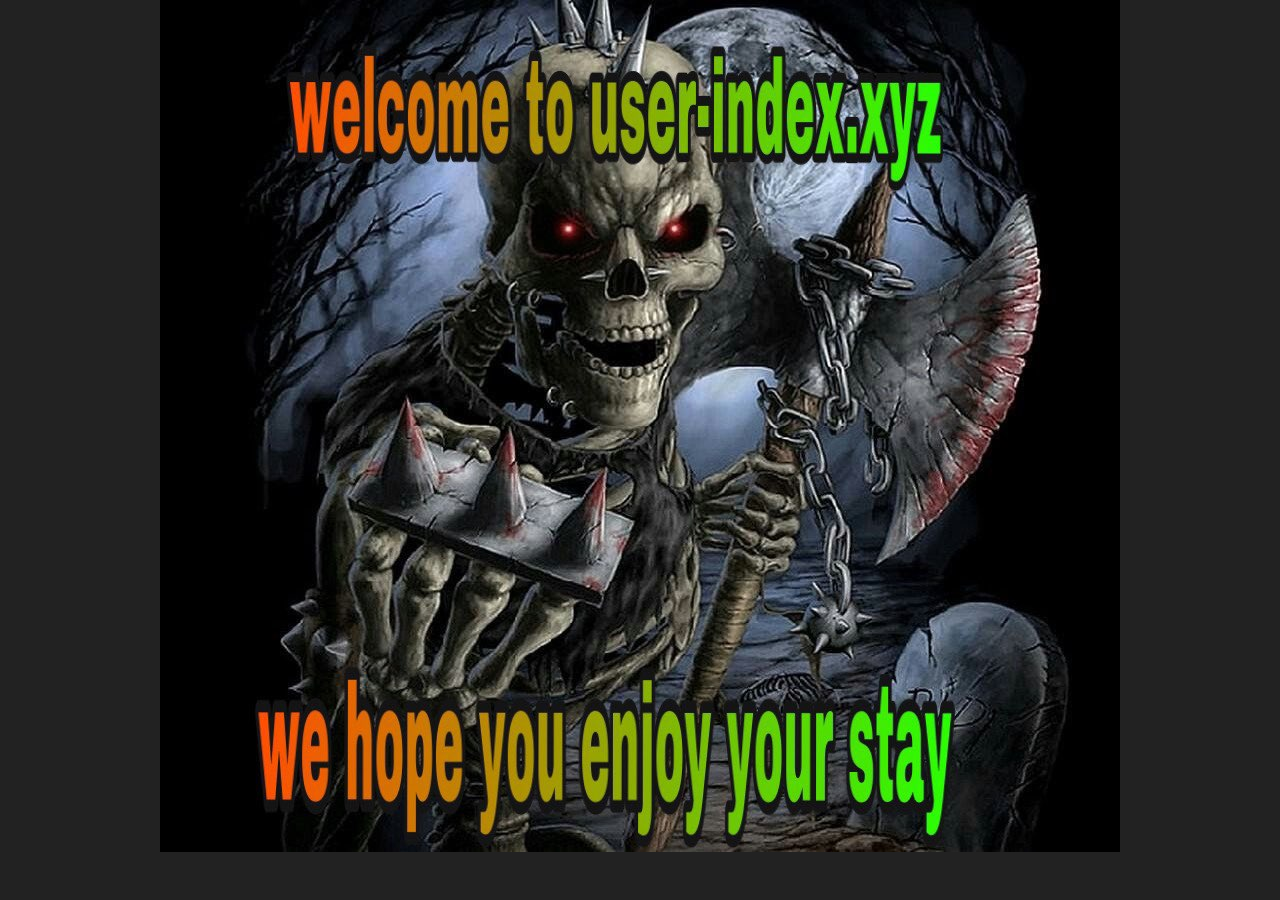
<file: index.html>
<!DOCTYPE html>
<html>
<head>
<link rel="icon" href="img/favicon.png">
<meta name="viewport" content="width=device-width, minimum-scale=0.1">
<meta name="description" content="All hail the lovely grape!">
<meta property="og:image" content="img/favicon.png">
<style>
body {
	background:#222;
	margin:0px;
	height:auto;
}

img{
	width:auto;
	height:auto;
	margin:auto;
	display:block;
}
</style>
</head>
<body>
	<a href="home.html"><img src="img/welcome.jpeg"></a>
</body>	
</html>
</file>
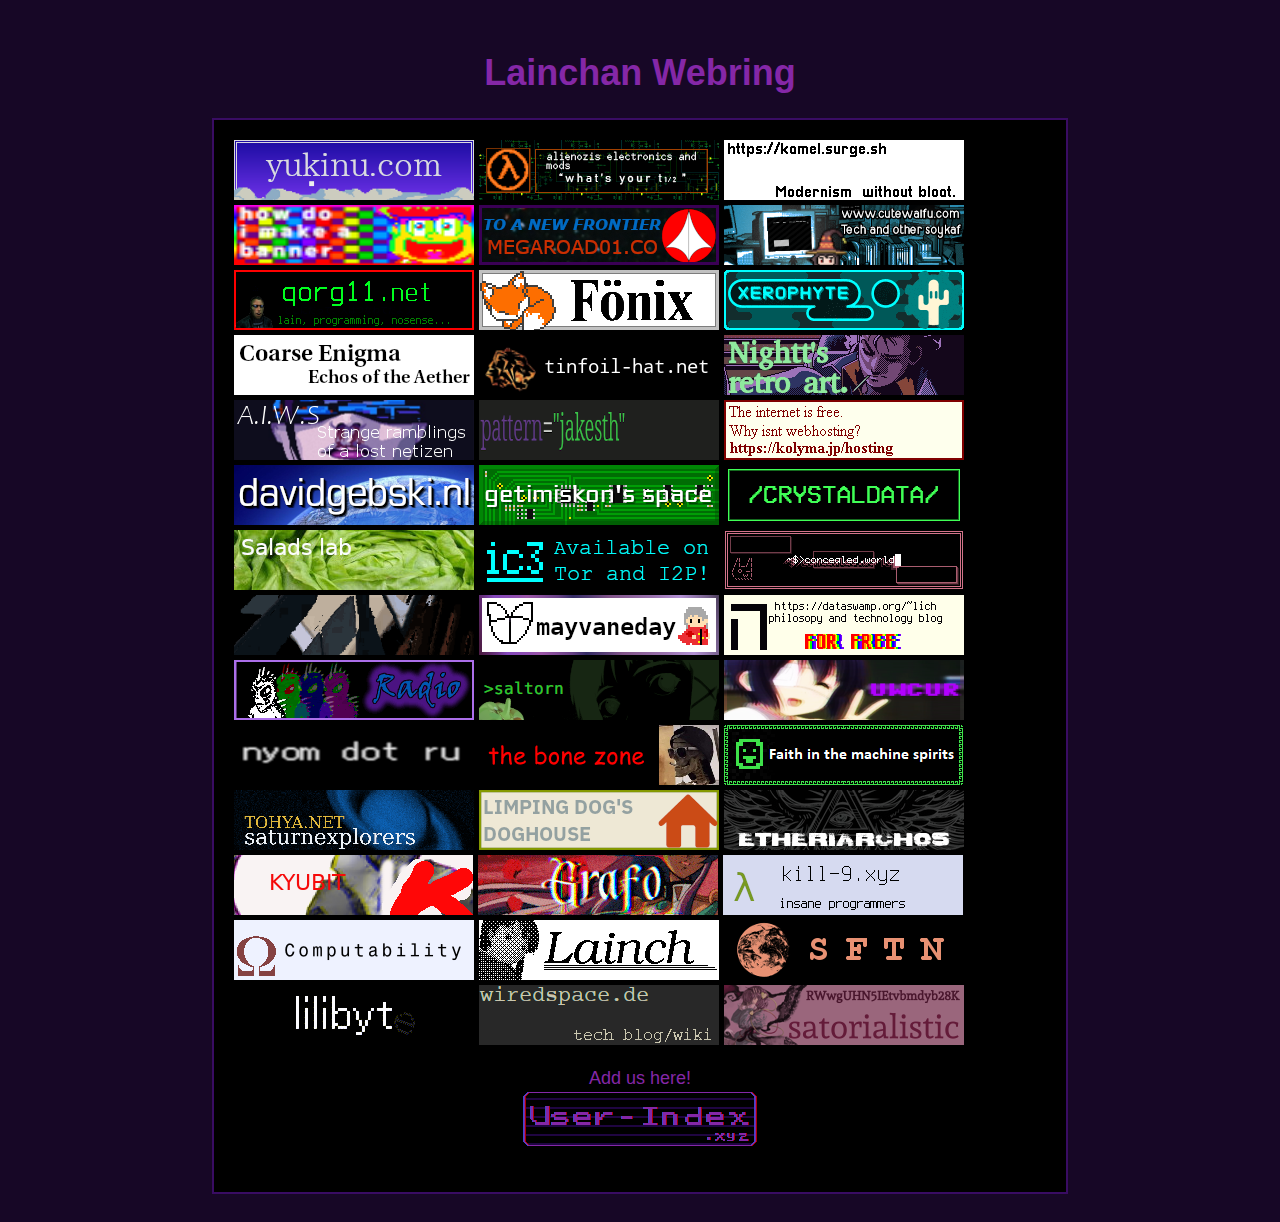
<file: webring/index.html>
<!DOCTYPE html>
<html>
<head>
<meta charset="utf-8"/>
<title>Webring</title>
<link rel="icon" href="../img/favicon.png">
<link href="style.css" rel="stylesheet" type="text/css" media="all">
</head>
<body>
	<h1>Lainchan Webring</h1>

<div class="card">
	<a href="http://yukinu.com"><img src="img/yukinu.gif" alt="yukinu" /></a>
      <a href="http://alienozi.c1.biz/"><img src="img/alienozi.gif" alt="alienozi"/></a>
      <a href="http://kamel.surge.sh"><img src="img/kamel.png" alt="kamel"/></a>
      <a href="https://jyushimatsu.web.fc2.com/"><img width="240" height="60" src="img/jyushimatsu.gif" alt="osomatsu guy"/></a>
      <a href="https://megaroad01.co"><img src="img/megaroad01.gif" alt="megaroad"/></a>
      <a href="http://www.cutewaifu.com/"><img src="img/cutewaifu.gif" alt="cutewaifu"/></a>
      <a href="https://qorg11.net"><img src="img/qorg11.png" alt=qorg11!"/></a>
      <a href="https://fenixfogelfuchs.xyz/"><img src="img/fonix.png" alt="fonix"/></a>
      <a href="https://xerophyte.neocities.org/"><img src="img/xerophyte.gif" alt="xero"/></a>
      <a href="http://cgjzkysxa4ru5rhrtr6rafckhexbisbtxwg2fg743cjumioysmirhdad.onion"><img src="img/aether.png" alt="aether"/></a>
      <a href="https://tinfoil-hat.net"><img src="img/tinfoilhat.png" alt="tinfoil-hat"/></a>
      <a href="https://nightt.neocities.org/"><img src="img/nightt.gif" alt="nights"/></a>
      <a href="https://volta.neocities.org/"><img width="240" height="60" src="img/volta.png" alt="volta"/></a>
      <a href="https://jakesthoughts.xyz"><img src="img/jakesthoughts.gif" alt="jake"/></a>
      <a href="http://kolyma.jp/hosting"><img src="img/1597896548861.png" alt="kolyma"/></a>
      <a href="https://www.davidgebski.nl/"><img src="img/david.png" alt="david"/></a>
      <a href="https://getimiskon.neocities.org/"><img src="img/getimiskon.png" alt="getimiskon"/></a>
      <a href="https://crystaldata.neocities.org/"><img src="img/crystaldata.png" alt="crystaldata"/></a>
      <a href="https://saladslab.karabo.ga"><img src="img/salad.jpg" alt="salad"/></a>
      <a href="http://ic3333h2g3p7ffv6ypscxfvgomi2oj7x45xkqzpay6txjl2nlg5qwcid.onion/"><img src="img/ic3.png"/></a>
      <a href="https://concealed.world/"><img src="img/worldthinglol.gif" alt="concealedworld"/></a>
      <a href="http://wh3zlpmhtec4odnskihkbjbqixw45jkkgsk5c2mh6j3qhrdggocnbbad.onion/"><img src="img/nobody.gif" width="240" height="60" alt="nobody"/></a>
      <a href="https://mayvaneday.art"><img src="img/may.png" width="240" height="60" alt="mayvaneday"/></a>
      <a href="https://dataswamp.org/~lich/"><img src="img/lich.png" alt="lich"/></a>
      <a href="http://45.173.129.126/stream"><img src="img/radio.png" alt="radio"/></a>
      <a href="https://saltorn.neocities.org"><img src="img/saltorn.png" alt="saltorn"/></a>
      <a href="https://uwcur.neocities.org/"><img src="img/uwcur.png" alt="uwcur"/></a>
      <a href="http://nyom.ru"><img src="img/nyom.png" alt="nyom" width="240" height="60"/></a>
      <a href="http://geocities.ws/skeletons"><img src="img/bone.png" width="240" height="60" alt="bone zone"/></a>
      <a href="https://deurist.neocities.org/"><img src="img/deurist.png" alt="deurist"/></a>
      <a href="https://www.tohya.net"><img src="img/tohya.png" alt="tohya"/></a>
      <a href="https://limpingdogsdoghouse.neocities.org/"><img src="img/doghouse.png" alt="doghouse"/></a>
      <a href="https://etheriarchos.neocities.org/"><img src="img/eth.png" alt="bloated site"/></a>
      <a href="https://kyubit.neocities.org/"><img src="img/kyubit.png" alt="kyubit"/></a>
      <a href="https://grafovolaverunt.xyz/"><img src="img/grafo.gif" alt="grafo"/></a>
      <a href="https://kill-9.xyz"><img src="img/kill-9.xyz.png" alt="kill-9"/></a>
      <a href="https://computability.neocities.org/"><img src="img/computability.png" alt="computability"/></a>
      <a href="https://lainch.leibur.eu"><img src="img/lainch.png" alt="lainch"/></a>
      <a href="https://sftn.github.io"><img src="img/stfn.png" alt="sftn"/></a>
      <a href="https://lilibyte.net"><img src="img/lily.gif" alt="lily"/></a>
      <a href="https://wiredspace.de"><img src="img/wiredspace.de.gif" alt="wiredspace"/></a>
      <a href="https://strlst.myogaya.jp/index.html"><img src="img/strlst.png" alt="strlst"/></a>

      <div style="text-align:center; float:center">
      <p>Add us here!</a><br>
      <a href="https://user-index.xyz/home.html"><img src="../img/user-index.gif"/></a>
      </div>
</div>
</file>
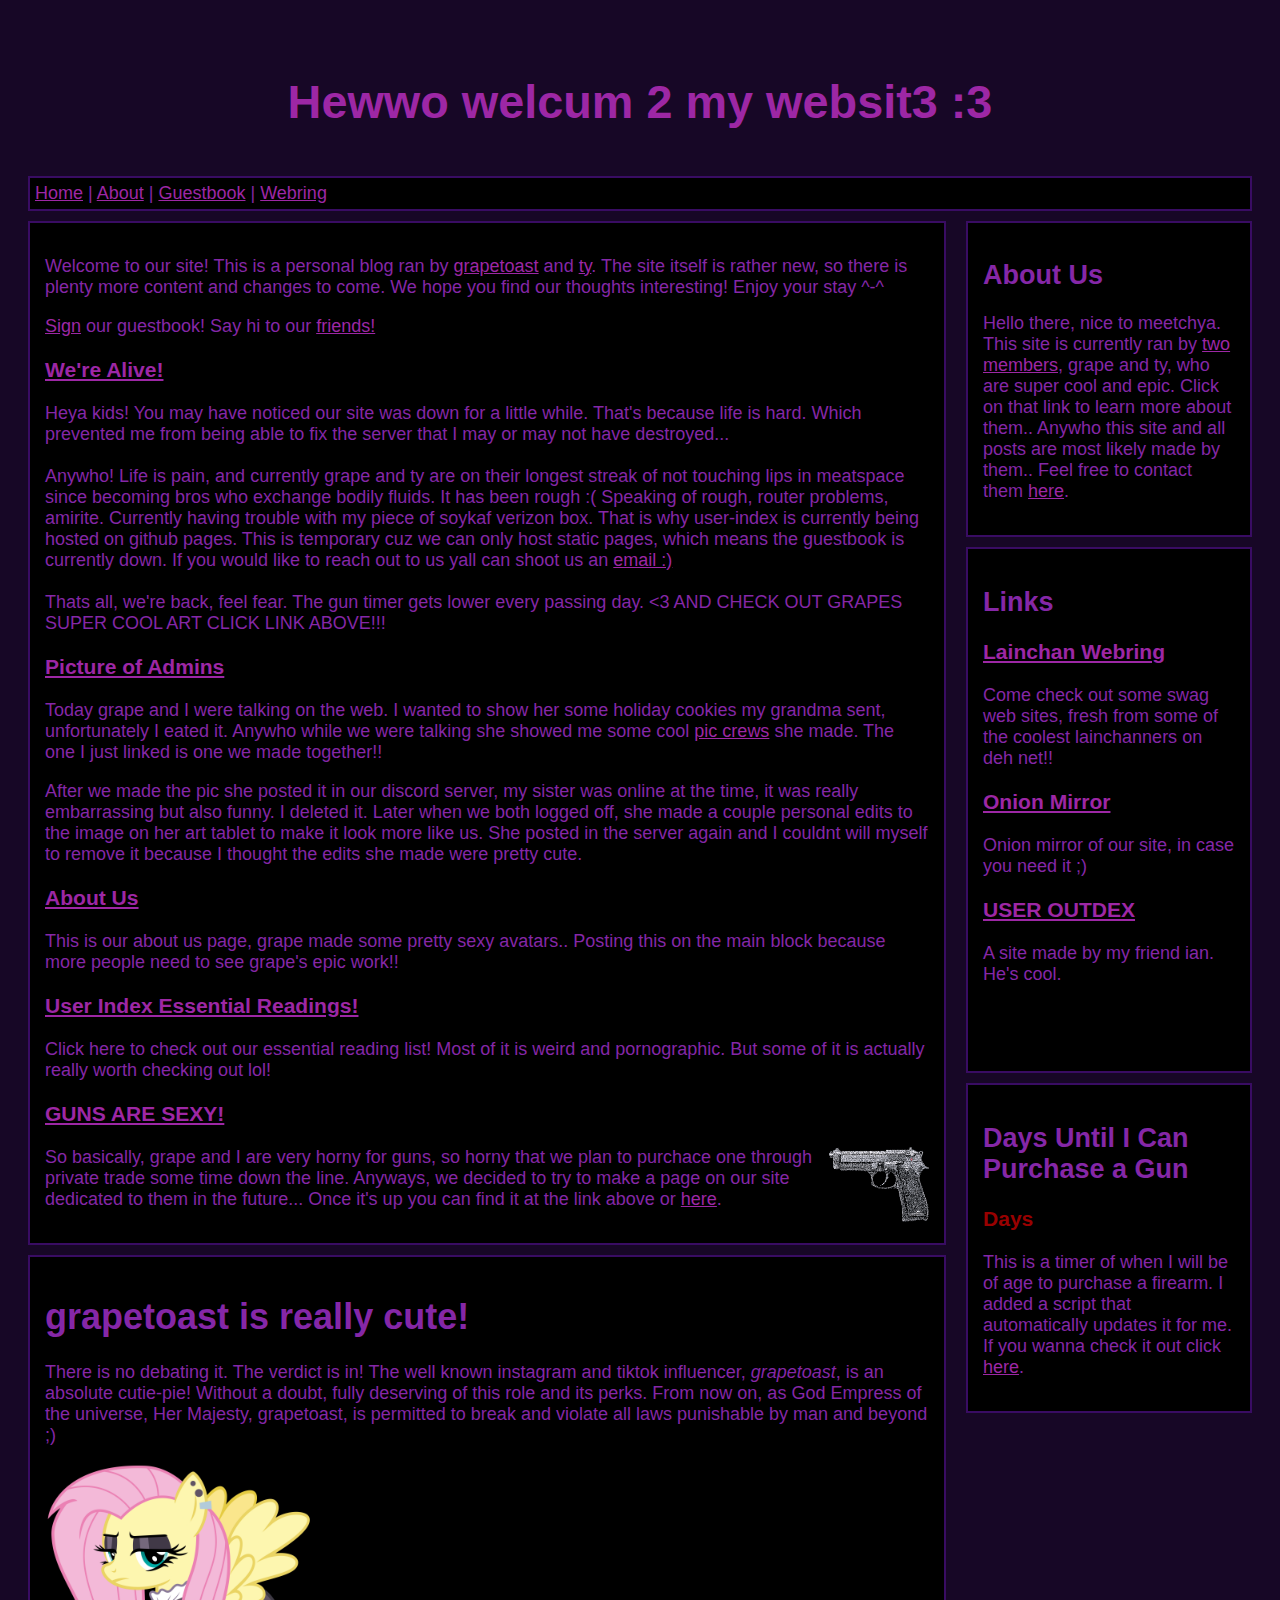
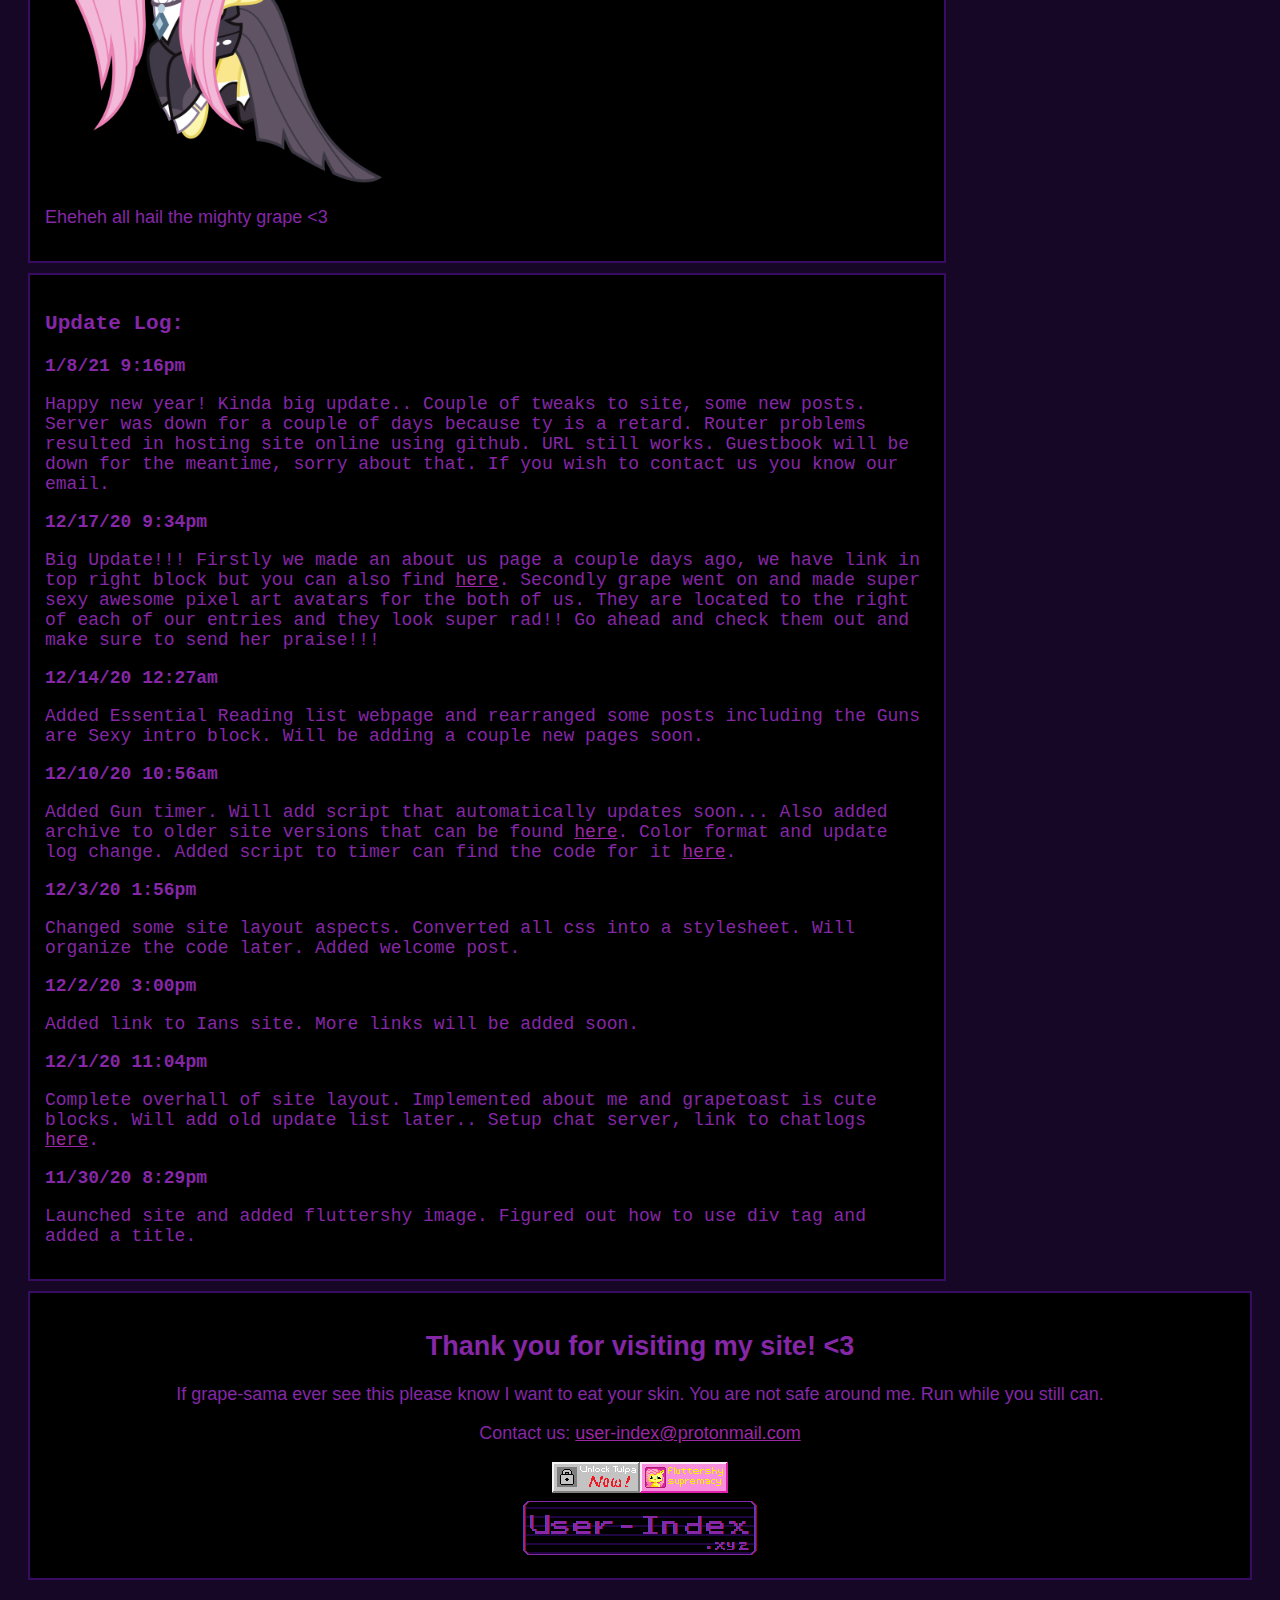
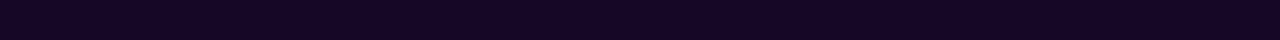
<file: home.html>
<!--Heya teach if ya see this, wassup!-->
<!DOCTYPE html>
<html>
<head>
<meta charset="utf-8"/>
<link rel="icon" href="img/favicon.png">
<title>Welcome, traveler...</title>
<link href="style.css" rel="stylesheet" type="text/css" media="all">
<meta name="description" content="All hail the lovely grape!">
<meta property="og:image" content="img/favicon.png">
</head>
<body>
<!-- lol dumbass retard thought I wouldn't add comments
AAAAAAAAAAAAAAAAAAAAAAAAAAAAAAAAAAAAAAAAAAAAAAAAAAAAAAA
AAAAAAAAAAAAAAAAAAAAAAAAAAAAAAAAAAAAAAAAAAAAAAAAAAAAAAA
AAAAAAAAAAAAAAAAAAAAAAAAAAAAAAAAAAAAAAAAAAAAAAAAAAAAAAA
AAAAAAAAAAAAAAAAAAAAAAAAAAAAAAAAAAAAAAAAAAAAAAAAAAAAAAA
AAAAAAAAAAAAAAAAAAAAAAAAAAAAAAAAAAAAAAAAAAAAAAAAAAAAAAA
AAAAAAAAAAAAAAAAAAAAAAAAAAAAAAAAAAAAAAAAAAAAAAAAAAAAAAA
AAAAAAAAAAAAAAAAAAAAAAAAAAAAAAAAAAAAAAAAAAAAAAAAAAAAAAA
AAAAAAAAAAAAAAAAAAAAAAAAAAAAAAAAAAAAAAAAAAAAAAAAAAAAAAA
AAAAAAAAAAAAAAAAAAAAAAAAAAAAAAAAAAAAAAAAAAAAAAAAAAAAAAA
-->
<div class="header">
	<h3>Hewwo welcum 2 my websit3 :3</h3>
</div>

<div class="topnav">
	<div class="button">
		<a href="home.html">Home</a> | 
		<a href="pages/aboutus.html">About</a> | 
		<a href="guestbook">Guestbook</a> |
		<a href="webring">Webring</a>
	</div>
</div>

<div class="row">
	<div class="leftcolumn">
		<div class="card">
			<p>Welcome to our site! This is a personal blog ran by <a href="pages/aboutus.html#grape">grapetoast</a> and <a href="pages/aboutus.html#ty">ty</a>. The site itself is rather new, so there is plenty more content and changes to come. We hope you find our thoughts interesting! Enjoy your stay ^-^</p>
			<p><a href="guestbook">Sign</a> our guestbook! Say hi to our <a href="webring">friends!</a></p>
			<h3><a href="img/weare(not)okay.png">We're Alive!</a></h3>
			<p>Heya kids! You may have noticed our site was down for a little while. That's because life is hard. Which prevented me from being able to fix the server that I may or may not have destroyed...<br><br> Anywho! Life is pain, and currently grape and ty are on their longest streak of not touching lips in meatspace since becoming bros who exchange bodily fluids. It has been rough :( Speaking of rough, router problems, amirite. Currently having trouble with my piece of soykaf verizon box. That is why user-index is currently being hosted on github pages. This is temporary cuz we can only host static pages, which means the guestbook is currently down. If you would like to reach out to us yall can shoot us an <a href="mailto:user-index@protonmail.com">email :)</a><br><br>
			Thats all, we're back, feel fear. The gun timer gets lower every passing day. <3 AND CHECK OUT GRAPES SUPER COOL ART CLICK LINK ABOVE!!!</p>
			<h3><a href="img/felixty.png">Picture of Admins</a></h3>
			<p>Today grape and I were talking on the web. I wanted to show her some holiday cookies my grandma sent, unfortunately I eated it. Anywho while we were talking she showed me some cool <a href="https://picrew.me/image_maker/208041">pic crews</a> she made. The one I just linked is one we made together!!</p>
			<p>After we made the pic she posted it in our discord server, my sister was online at the time, it was really embarrassing but also funny. I deleted it. Later when we both logged off, she made a couple personal edits to the image on her art tablet to make it look more like us. She posted in the server again and I couldnt will myself to remove it because I thought the edits she made were pretty cute.</p>
			<h3><a href="pages/aboutus.html">About Us</a></h3>
			<p>This is our about us page, grape made some pretty sexy avatars.. Posting this on the main block because more people need to see grape's epic work!!</p>
			<h3><a href="pages/reading.html">User Index Essential Readings!</a></h3>
			<p>Click here to check out our essential reading list! Most of it is weird and pornographic. But some of it is actually really worth checking out lol!</p>
			<h3><a href="pages/guns.html">GUNS ARE SEXY!</a></h3>
			<p><img src="img/glitter_gun1.gif" alt="glitter gun" width="100px" height="75px" style="vertical-align:middle;margin:0px 0px;float:right">So basically, grape and I are very horny for guns, so horny that we plan to purchace one through private trade some time down the line. Anyways, we decided to try to make a page on our site dedicated to them in the future... Once it's up you can find it at the link above or <a href="pages/guns.html">here</a>.</p>
			<!--p>I have come to realize that the time we all have is temporary and soon we will lose what we call normal and what we call home. Soon we will move to the next and the new and it will be scary and unpleasant but it is necessary. There is no change without moving forward. There is no growth without leaving where you once were. We have been growing off eachother for many years now. It is about time we start shooting off into different directions. It is a shame that our time together is coming to an end. But the time spend together sure was fun. This will be my goodbye. So long, my treasured friends.</p-->
			</div>
			<div class="card">
			<h1>grapetoast is really cute!</h1>
			<p>There is no debating it. The verdict is in! The well known instagram and tiktok influencer, <i>grapetoast</i>, is an absolute cutie-pie! Without a doubt, fully deserving of this role and its perks. From now on, as God Empress of the universe, Her Majesty, grapetoast, is permitted to break and violate all laws punishable by man and beyond ;)</p>
			<img src="img/fluttershy.png" style="width:340px;height320px;">
			<p>Eheheh all hail the mighty grape <span style="font-face:monospace"><3</span></p>
		</div>
		<div style="font-family:monospace" class="card">
			<h3>Update Log:</h3>
			<p><b>1/8/21 9:16pm</b></p>
			<p>Happy new year! Kinda big update.. Couple of tweaks to site, some new posts. Server was down for a couple of days because ty is a retard. Router problems resulted in hosting site online using github. URL still works. Guestbook will be down for the meantime, sorry about that. If you wish to contact us you know our email.</p>
			<p><b>12/17/20 9:34pm</b></p>
			<p>Big Update!!! Firstly we made an about us page a couple days ago, we have link in top right block but you can also find <a href="pages/aboutus.html">here</a>. Secondly grape went on and made super sexy awesome pixel art avatars for the both of us. They are located to the right of each of our entries and they look super rad!! Go ahead and check them out and make sure to send her praise!!!<p>
			<p><b>12/14/20 12:27am</b></p>
			<p>Added Essential Reading list webpage and rearranged some posts including the Guns are Sexy intro block. Will be adding a couple new pages soon.</p> 
			<p><b>12/10/20 10:56am</b></p>
			<p>Added Gun timer. Will add script that automatically updates soon... Also added archive to older site versions that can be found <a href="archive">here</a>. Color format and update log change. Added script to timer can find the code for it <a href="gun_clock.js">here</a>.</p>
			<p><b>12/3/20 1:56pm</b></p>
			<p>Changed some site layout aspects. Converted all css into a stylesheet. Will organize the code later. Added welcome post.</p>
			<p><b>12/2/20 3:00pm</b></p>
			<p>Added link to Ians site. More links will be added soon.</p>
			<p><b>12/1/20 11:04pm</b></p>
			<p>Complete overhall of site layout. Implemented about me and grapetoast is cute blocks. Will add old update list later.. Setup chat server, link to chatlogs <a targe="blank" href="chatlog">here</a>.</p>
			<p><b>11/30/20 8:29pm</b></p>
			<p>Launched site and added fluttershy image. Figured out how to use div tag and added a title.</p>
		</div>
	</div>
	<div class="rightcolumn">
		<div class="card">
		<h2>About Us</h2>
		<p>Hello there, nice to meetchya. This site is currently ran by <a href="pages/aboutus.html">two members</a>, grape and ty, who are super cool and epic. Click on that link to learn more about them.. Anywho this site and all posts are most likely made by them.. Feel free to contact them <a href="mailto:user-index@protonmail.com">here</a>.</p>
		</div>
		<div class="card">
			<h2>Links</h2>
			<h3><a href="webring">Lainchan Webring</a></h3>
			<p>Come check out some swag web sites, fresh from some of the coolest lainchanners on deh net!!</p>
			<h3><a href="http://xch35jdjgs2flfwptgndnqwak6p2hvktcs4qk3d7luraefekjgrjhdad.onion/home.html">Onion Mirror</a></h3>
			<p>Onion mirror of our site, in case you need it ;)</p>
			<h3><a target="blank" href="https://user-outdex.xyz">USER OUTDEX</a></h3>
			<p>A site made by my friend ian. He's cool.</p>
			<iframe src="https://global-mind.org/gcpdot/gcp.html" height="48" width="48" scrolling="no" marginwidth="0" marginheight="0" frameborder="0" ></iframe>
		</div>
		<div class="card">
			<h2>Days Until I Can Purchase a Gun</h2>
			<h3 style="color:#990000">
				<script src="gun_clock.js"></script> Days</h3>
				<p>This is a timer of when I will be of age to purchase a firearm. I added a script that automatically updates it for me. If you wanna check it out click <a href="gun_clock.js">here</a>.</p>
		</div>	
	</div>
</div>
<div class="card">
	<div class="footer">
		<h2>Thank you for visiting my site! <3</h2>
		<p>If grape-sama ever see this please know I want to eat your skin. You are not safe around me. Run while you still can.</p>
		<p>Contact us: <a href="mailto:user-index@protonmail.com">user-index@protonmail.com</a></p>
		<img src="img/unlock_tulp.gif"><img src="img/flutter.gif"><br>
		<a href="home.html"><img src="img/user-index.gif"></a>
	</div>
</div>
</body>
</html>
</file>
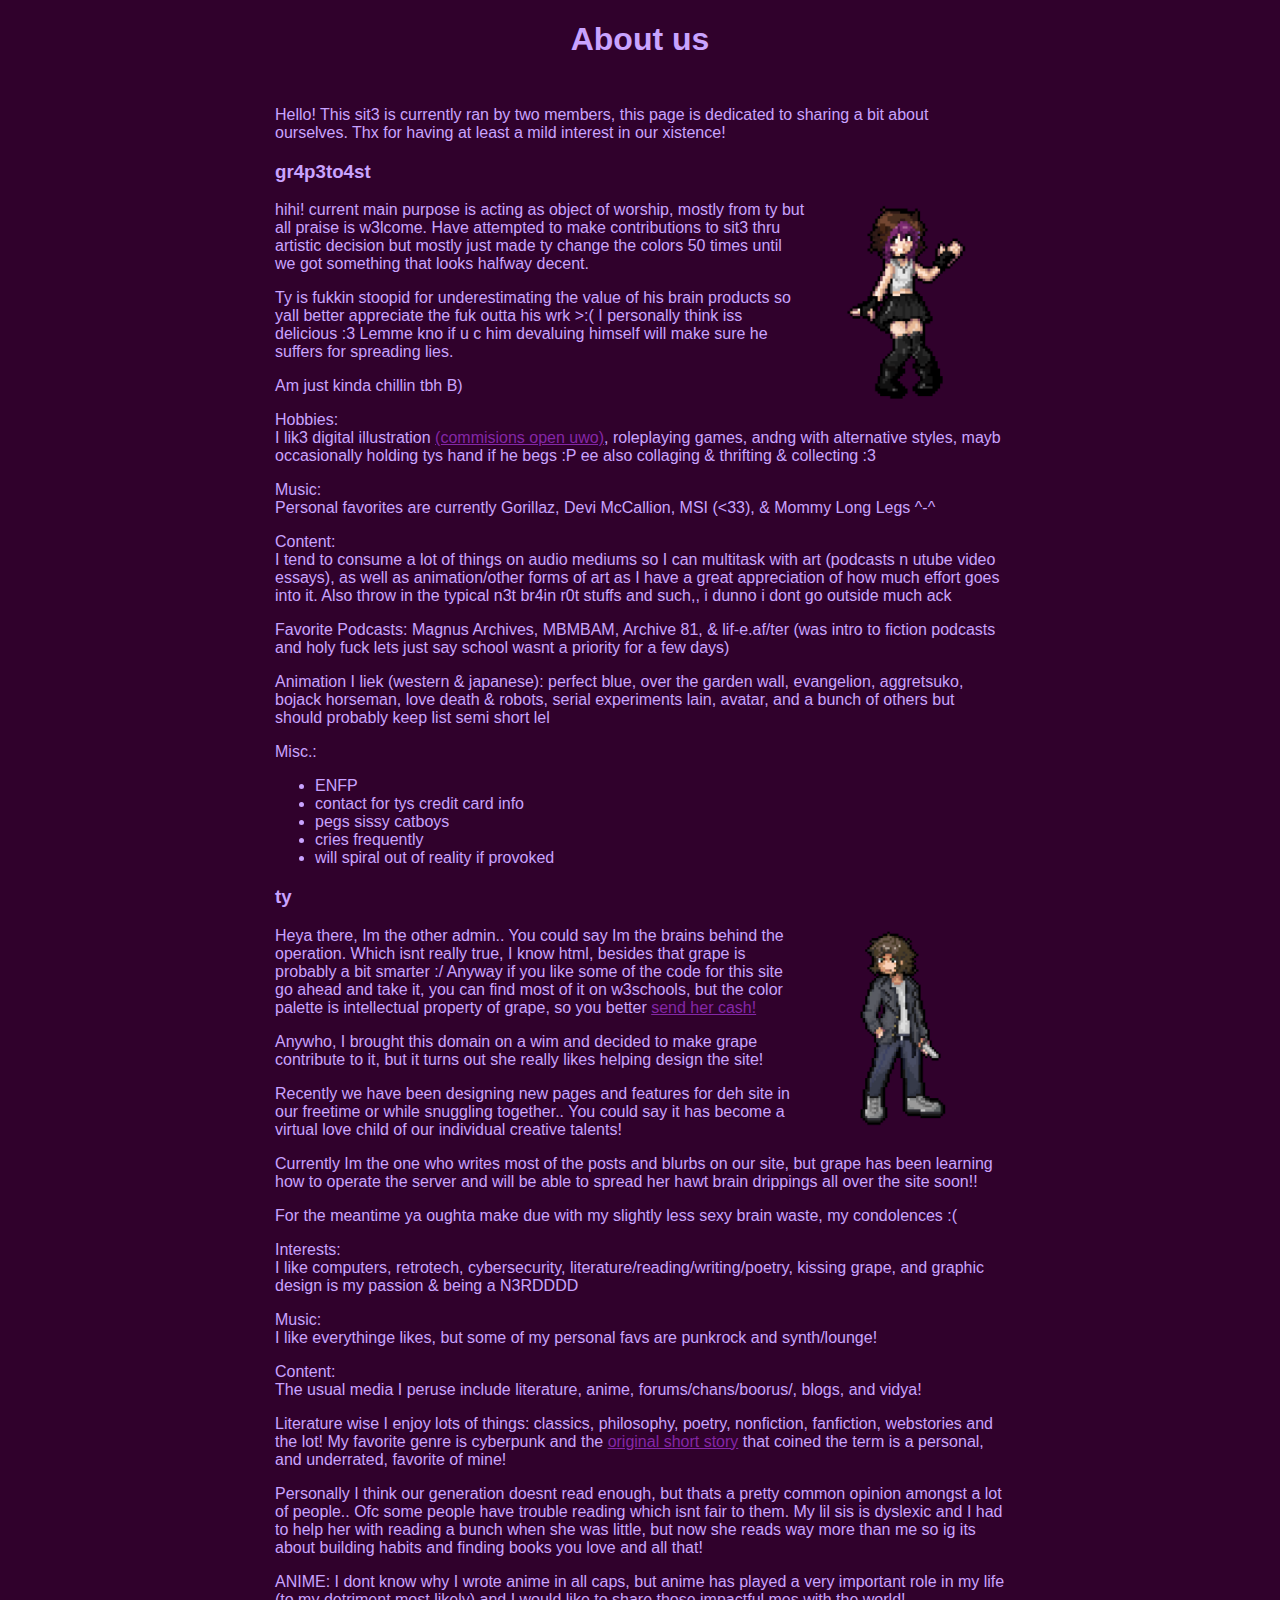
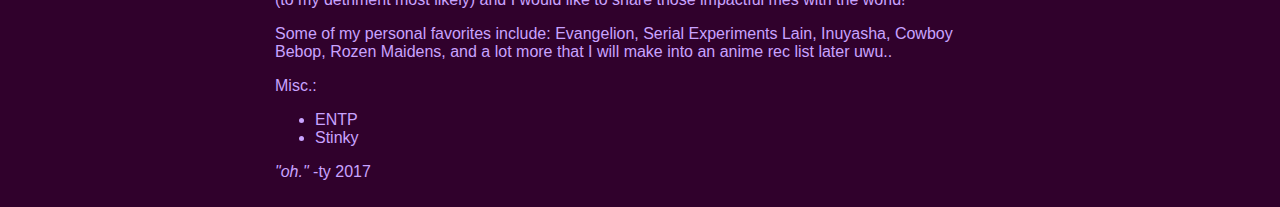
<file: pages/aboutus.html>
<!DOCTYPE html>
<html>
<head>
<link rel="icon" href="../img/favicon.png"/>
<link href="singleformat.css" rel="stylesheet" type="text/css">
<meta name="viewport" content="width=device-width, initial-scale=1.0">
<title>USER INDEX</title>
</head>
<body>
	<h1>About us</h1>
	<div class="card">
	<p>Hello! This sit3 is currently ran by two members, this page is dedicated to sharing a bit about ourselves. Thx for having at least a mild interest in our xistence!<p/>

	<a name="grape"></a>
	<h3>gr4p3to4st</h3>
	<img id="feli" src="../img/grape.png" style="width:200px; height:200px">
	<p>hihi! current main purpose is acting as object of worship, mostly from ty but all praise is w3lcome. Have attempted to make contributions to sit3 thru artistic decision but mostly just made ty change the colors 50 times until we got something that looks halfway decent.</p>
	<p>Ty is fukkin stoopid for underestimating the value of his brain products so yall better appreciate the fuk outta his wrk >:( I personally think iss delicious :3 Lemme kno if u c him devaluing himself will make sure he suffers for spreading lies.</p>
	<p>Am just kinda chillin tbh B)</p>
	<p>Hobbies:<br>
	I lik3 digital illustration <a target="blank" href="https://www.instagram.com/grapetoast/">(commisions open uwo)</a>, roleplaying games, andng with alternative styles, mayb occasionally holding tys hand if he begs :P ee also collaging & thrifting & collecting :3</p>
	<p>Music:<br>
	Personal favorites are currently Gorillaz, Devi McCallion, MSI (<33), & Mommy Long Legs ^-^</p>
	<p>Content:<br>
	I tend to consume a lot of things on audio mediums so I can multitask with art (podcasts n utube video essays), as well as animation/other forms of art as I have a great appreciation of how much effort goes into it. Also throw in the typical n3t br4in r0t stuffs and such,, i dunno i dont go outside much ack</p>
	<p>Favorite Podcasts: Magnus Archives, MBMBAM, Archive 81, & lif-e.af/ter (was intro to fiction podcasts and holy fuck lets just say school wasnt a priority for a few days)</p>
	<p>Animation I liek (western & japanese): perfect blue, over the garden wall, evangelion, aggretsuko, bojack horseman, love death & robots, serial experiments lain, avatar, and a bunch of others but should probably keep list semi short lel</p>
	<p>Misc.:</p>
	<ul>
		<li>ENFP</li>
		<li>contact for tys credit card info</li>
		<li>pegs sissy catboys</li>
		<li>cries frequently</li>
		<li>will spiral out of reality if provoked</li>
	</ul>

	<a name="ty"></a>
	<h3>ty</h3>
	<img id="ty" src="../img/tyler.png" style="width:200px; height:200px">
	<p>Heya there, Im the other admin.. You could say Im the brains behind the operation. Which isnt really true, I know html, besides that grape is probably a bit smarter :/ Anyway if you like some of the code for this site go ahead and take it, you can find most of it on w3schools, but the color palette is intellectual property of grape, so you better <a target="blank" href="http://paypal.me/grapetoast">send her cash!</a></p>
	<p>Anywho, I brought this domain on a wim and decided to make grape contribute to it, but it turns out she really likes helping design the site!</p>
	<p>Recently we have been designing new pages and features for deh site in our freetime or while snuggling together.. You could say it has become a virtual love child of our individual creative talents!</p>
	<p>Currently Im the one who writes most of the posts and blurbs on our site, but grape has been learning how to operate the server and will be able to spread her hawt brain drippings all over the site soon!!</p>
	<p>For the meantime ya oughta make due with my slightly less sexy brain waste, my condolences :(</p>
	<p>Interests: <br>
	I like computers, retrotech, cybersecurity, literature/reading/writing/poetry, kissing grape, and graphic design is my passion & being a N3RDDDD</p>
	<p>Music:<br>
	I like everythinge likes, but some of my personal favs are punkrock and synth/lounge!</p>
	<p>Content:<br>
	The usual media I peruse include literature, anime, forums/chans/boorus/, blogs, and vidya!</p>
	<p>Literature wise I enjoy lots of things: classics, philosophy, poetry, nonfiction, fanfiction, webstories and the lot! My favorite genre is cyberpunk and the <a target="blank" href="http://project.cyberpunk.ru/lib/cyberpunk/">original short story</a> that coined the term is a personal, and underrated, favorite of mine!</p>
	<p>Personally I think our generation doesnt read enough, but thats a pretty common opinion amongst a lot of people.. Ofc some people have trouble reading which isnt fair to them. My lil sis is dyslexic and I had to help her with reading a bunch when she was little, but now she reads way more than me so ig its about building habits and finding books you love and all that!</p>
	<p>ANIME: I dont know why I wrote anime in all caps, but anime has played a very important role in my life (to my detriment most likely) and I would like to share those impactful mes with the world!</p>
	<p>Some of my personal favorites include: Evangelion, Serial Experiments Lain, Inuyasha, Cowboy Bebop, Rozen Maidens, and a lot more that I will make into an anime rec list later uwu..</p>
	<p>Misc.:</p>
	<ul>
		<li>ENTP</li>
		<li>Stinky</li>
	</ul>
	<p><em>"oh." </em>-ty 2017</p>
	</div>		
</body>
</html>
</file>
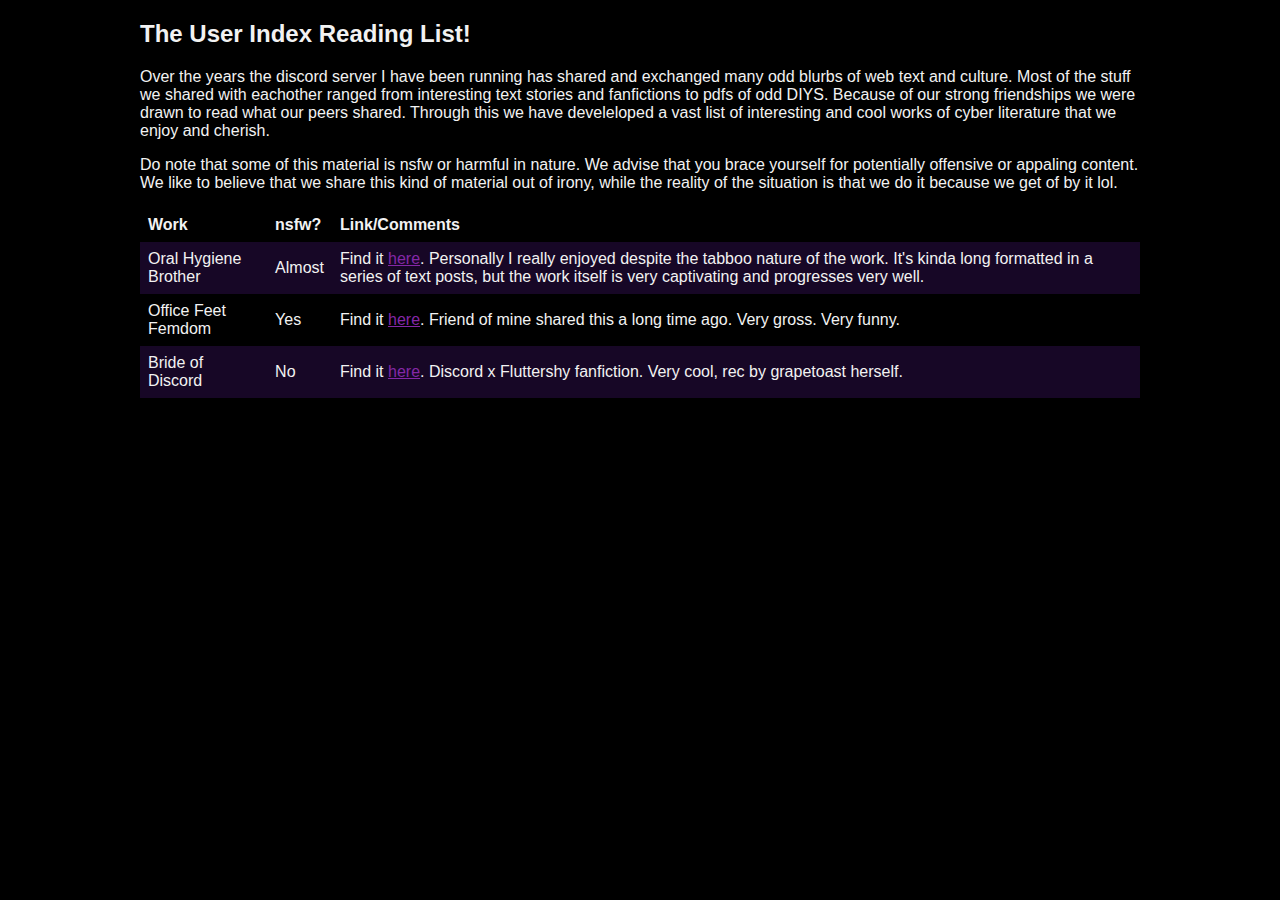
<file: pages/reading.html>
<!DOCTYPE html>
<html>
<head>
<link href="style.css" rel="stylesheet" type="text/css">
<link rel="icon" href="../img/favicon.png">
<title>Essential Reading</title>
</head>
<h2>The User Index Reading List!</h2>
<p>Over the years the discord server I have been running has shared and exchanged many odd blurbs of web text and culture. Most of the stuff we shared with eachother ranged from interesting text stories and fanfictions to pdfs of odd DIYS. Because of our strong friendships we were drawn to read what our peers shared. Through this we have develeloped a vast list of interesting and cool works of cyber literature that we enjoy and cherish.</p>
<p>Do note that some of this material is nsfw or harmful in nature. We advise that you brace yourself for potentially offensive or appaling content. We like to believe that we share this kind of material out of irony, while the reality of the situation is that we do it because we get of by it lol. 
<table style="width:100%">
	<tr>
	<th>Work</th>
	<th>nsfw?</th>
	<th>Link/Comments</th>
	</tr>
	<tr>
	<td>Oral Hygiene Brother</td>
	<td>Almost</td>
	<td>Find it <a href="https://pastebin.com/90nWJGPt">here</a>. Personally I really enjoyed despite the tabboo nature of the work. It's kinda long formatted in a series of text posts, but the work itself is very captivating and progresses very well.</td>
	</tr>
	<tr>
	<td>Office Feet Femdom</td>
	<td>Yes</td>
	<td>Find it <a href="https://literotica.com/s/office-feet-femdom">here</a>. Friend of mine shared this a long time ago. Very gross. Very funny.</td>
	</tr>
	<tr>
	<td>Bride of Discord</td>
	<td>No</td>
	<td>Find it <a href="https://m.fanfiction.net/s/9199287/1/">here</a>. Discord x Fluttershy fanfiction. Very cool, rec by grapetoast herself.</td>
	</tr>
</table>
</html>
</file>
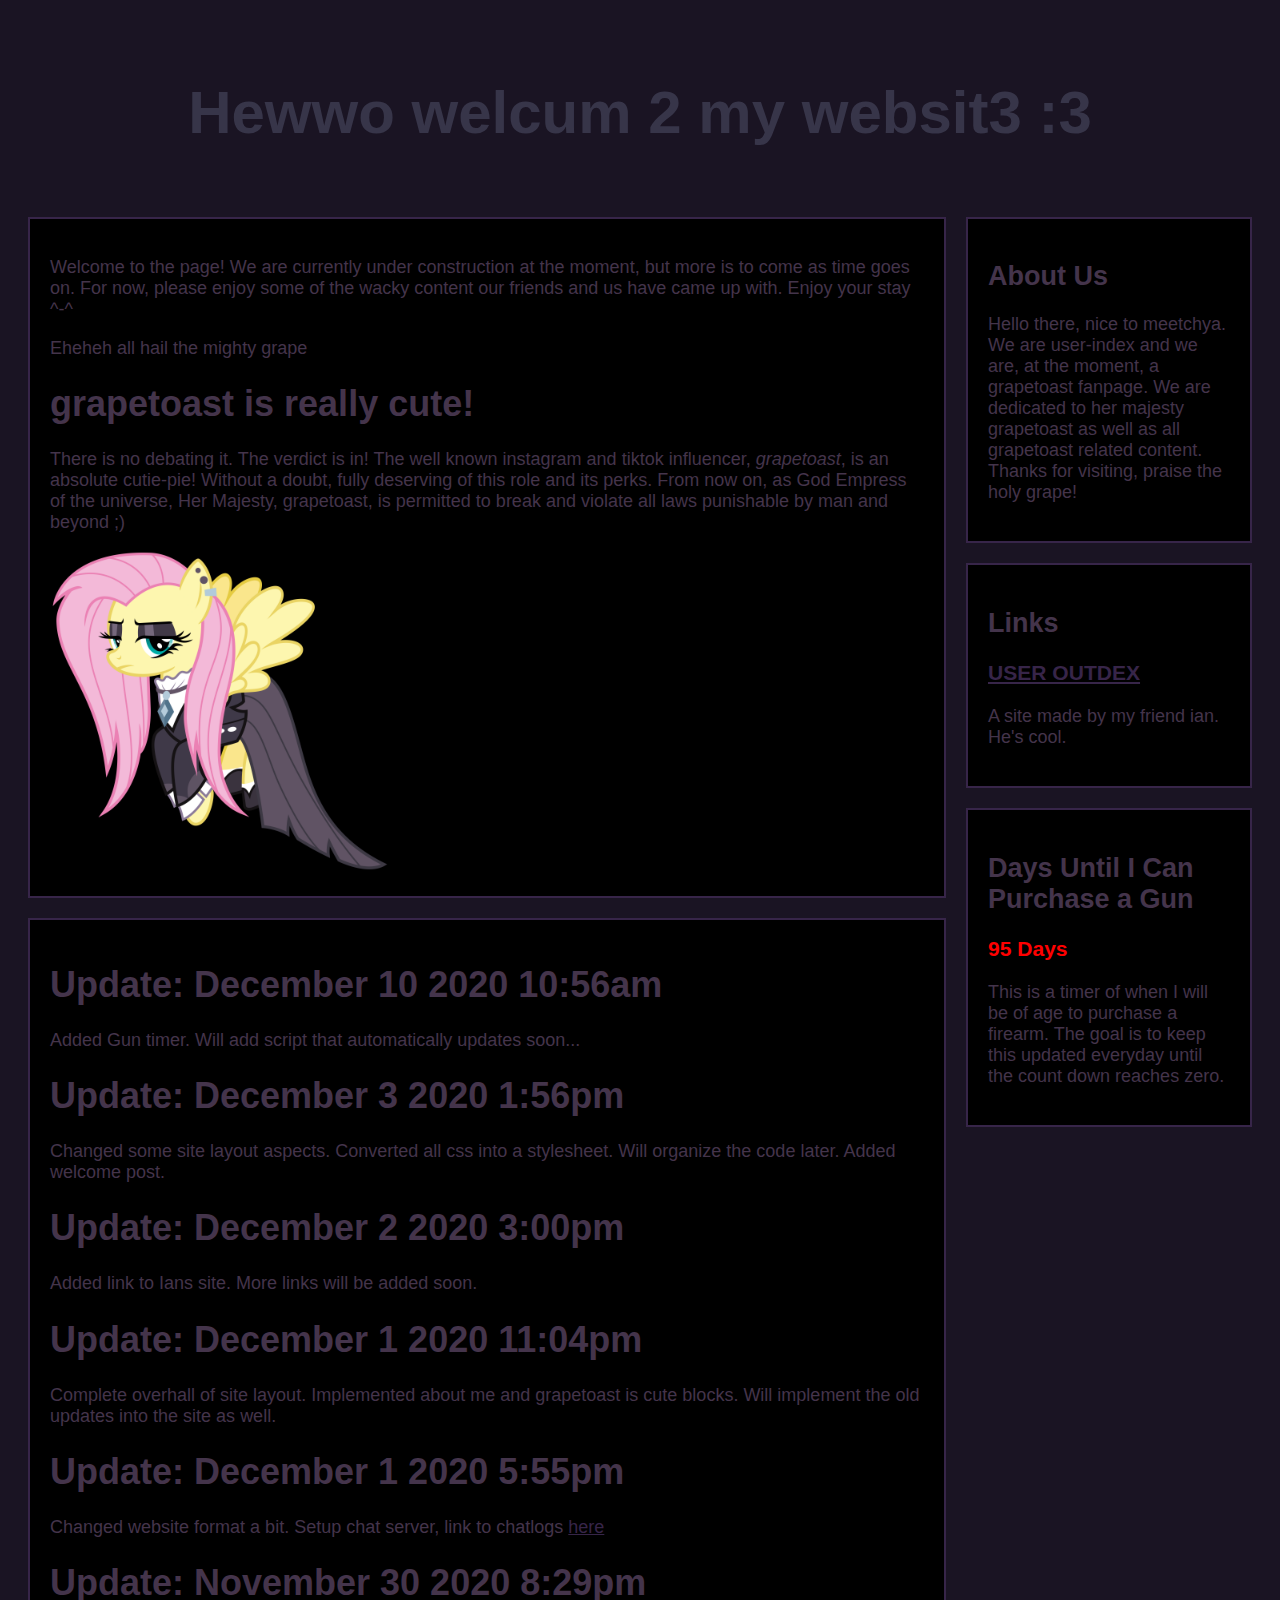
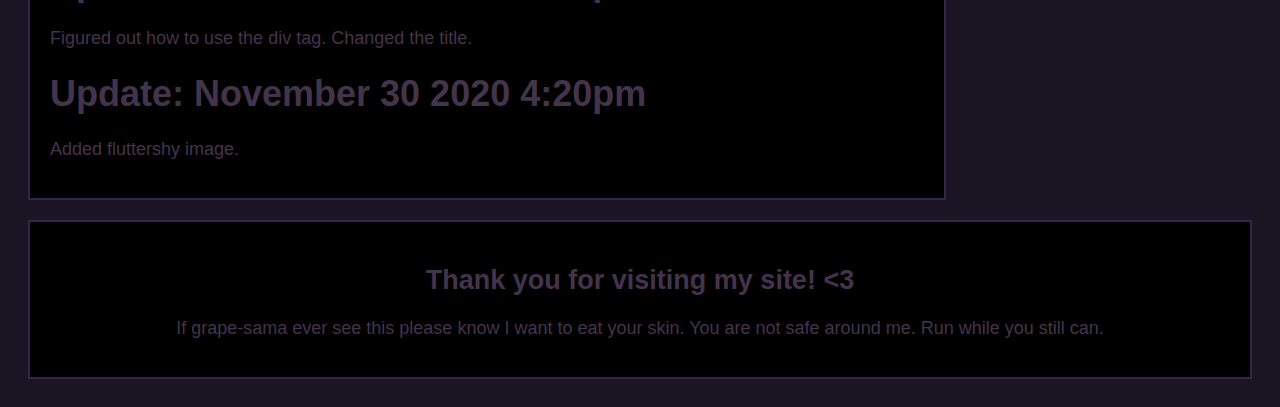
<file: archive/12-10-2020/12-10-2020-index.html>
<!--Heya teach if ya see this, wassup!-->
<!DOCTYPE html>
<html>
<head>
<meta charset="utf-8"/>
<link rel="icon" href="img/favicon.png">
<title>Welcome, traveler...</title>
<link href="style.css" rel="stylesheet" type="text/css" media="all">
</head>
<body>
<!-- lol dumbass retard thought I wouldn't add comments
AAAAAAAAAAAAAAAAAAAAAAAAAAAAAAAAAAAAAAAAAAAAAAAAAAAAAAA
AAAAAAAAAAAAAAAAAAAAAAAAAAAAAAAAAAAAAAAAAAAAAAAAAAAAAAA
AAAAAAAAAAAAAAAAAAAAAAAAAAAAAAAAAAAAAAAAAAAAAAAAAAAAAAA
AAAAAAAAAAAAAAAAAAAAAAAAAAAAAAAAAAAAAAAAAAAAAAAAAAAAAAA
AAAAAAAAAAAAAAAAAAAAAAAAAAAAAAAAAAAAAAAAAAAAAAAAAAAAAAA
AAAAAAAAAAAAAAAAAAAAAAAAAAAAAAAAAAAAAAAAAAAAAAAAAAAAAAA
AAAAAAAAAAAAAAAAAAAAAAAAAAAAAAAAAAAAAAAAAAAAAAAAAAAAAAA
AAAAAAAAAAAAAAAAAAAAAAAAAAAAAAAAAAAAAAAAAAAAAAAAAAAAAAA
AAAAAAAAAAAAAAAAAAAAAAAAAAAAAAAAAAAAAAAAAAAAAAAAAAAAAAA
-->
<div class="header">
	<h2>Hewwo welcum 2 my websit3 :3</h2>
</div>

<div class="row">
	<div class="leftcolumn">
		<div class="card">
			<!--img src="img/logo.gif" align="center"-->
			<p>Welcome to the page! We are currently under construction at the moment, but more is to come as time goes on. For now, please enjoy some of the wacky content our friends and us have came up with. Enjoy your stay ^-^</p>
			<p>Eheheh all hail the mighty grape</p>
			<!--p>I have come to realize that the time we all have is temporary and soon we will lose what we call normal and what we call home. Soon we will move to the next and the new and it will be scary and unpleasant but it is necessary. There is no change without moving forward. There is no growth without leaving where you once were. We have been growing off eachother for many years now. It is about time we start shooting off into different directions. It is a shame that our time together is coming to an end. But the time spend together sure was fun. This will be my goodbye. So long, my treasured friends.</p-->
			<h1>grapetoast is really cute!</h1>
			<p>There is no debating it. The verdict is in! The well known instagram and tiktok influencer, <i>grapetoast</i>, is an absolute cutie-pie! Without a doubt, fully deserving of this role and its perks. From now on, as God Empress of the universe, Her Majesty, grapetoast, is permitted to break and violate all laws punishable by man and beyond ;)</p>
			<img src="img/fluttershy.png" style="width:340px;height320px;">
		</div>
		<div class="card">
			<h1><b>Update: December 10 2020 10:56am</b></h1>
			<p>Added Gun timer. Will add script that automatically updates soon...</p>
			<h1><b>Update: December 3 2020 1:56pm</b></h1>
			<p>Changed some site layout aspects. Converted all css into a stylesheet. Will organize the code later. Added welcome post.</p>
			<h1><b>Update: December 2 2020 3:00pm</b></h1>
			<p>Added link to Ians site. More links will be added soon.</p>
			<h1><b>Update: December 1 2020 11:04pm</b></h1>
			<p>Complete overhall of site layout. Implemented about me and grapetoast is cute blocks. Will implement the old updates into the site as well.</p>
			<h1><b>Update: December 1 2020 5:55pm</b></h1>
			<p>Changed website format a bit. Setup chat server, link to chatlogs <a targe="blank" href="chatlog">here</a></p>
			<h1><b>Update: November 30 2020 8:29pm</b></h1>
			<p>Figured out how to use the div tag. Changed the title.</p>
			<h1><b>Update: November 30 2020 4:20pm</b></h1>
			<p>Added fluttershy image.</p>
		</div>
	</div>
	<div class="rightcolumn">
		<div class="card">
		<h2>About Us</h2>
		<p>Hello there, nice to meetchya. We are user-index and we are, at the moment, a grapetoast fanpage. We are dedicated to her majesty grapetoast as well as all grapetoast related content. Thanks for visiting, praise the holy grape!</p>
		</div>
		<div class="card">
			<h2>Links</h2>
			<h3><a target="blank" href="http://user-outdex.xyz">USER OUTDEX</a></h3>
			<p>A site made by my friend ian. He's cool.</p>
		</div>
		<div class="card">
			<h2>Days Until I Can Purchase a Gun</h2>
			<h3 style="color:red">95 Days</h3>
			<p>This is a timer of when I will be of age to purchase a firearm. The goal is to keep this updated everyday until the count down reaches zero.</p>
		</div>	
	</div>
</div>
<div class="footer">
	<h2>Thank you for visiting my site! <3</h2>
	<p>If grape-sama ever see this please know I want to eat your skin. You are not safe around me. Run while you still can.</p>
</div>
</body>
</html>
</file>
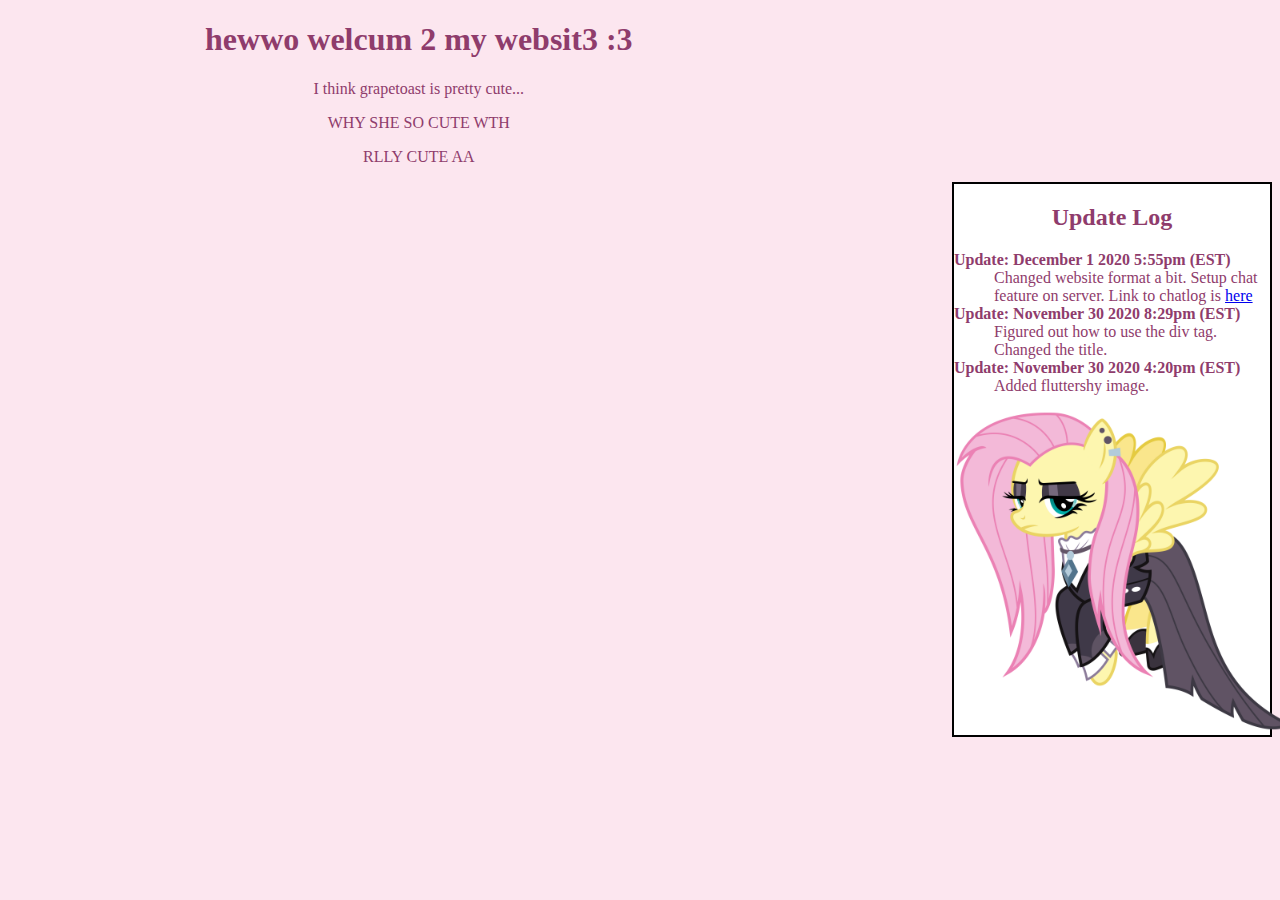
<file: archive/original/original.html>
<!DOCTYPE html>
<html lang="en-US">
 <head>
  <meta charset="utf-8">
  <link rel="icon" href="img/favicon.png">
  <title>Welcome, traveler...</title>
  <style>
   .header{

   }
   .update_log{
	   float:right;
	   width:25%;
	   color:#8f3c6c;
	   background-color:#FFFFFF;
	   border:2px solid black;
   }
   .content{
	   float:center;
	   text-align:center;
	   width:65%;
	   color:#8f3c6c;
   }
   .row{

   }
  </style>
 </head>
 <body style="background-color:#fce6ef">
 <div class="row">
  <div class="content">
   <h1>hewwo welcum 2 my websit3 :3</h1>
   <p>I think grapetoast is pretty cute...</p>
   <p>WHY SHE SO CUTE WTH</p>
   <p>RLLY CUTE AA</p>
  </div>
  <div class="update_log">
   <h2 style="text-align:center">Update Log</h2>
   <dl>
    <dt><b>Update: December 1 2020 5:55pm (EST)</b></dt>
    <dd>Changed website format a bit. Setup chat feature on server. Link to chatlog is <a href="chatlog">here</a></dd>
    <dt><b>Update: November 30 2020 8:29pm (EST)</b></dt>
    <dd>Figured out how to use the div tag. Changed the title.</dd>
    <dt><b>Update: November 30 2020 4:20pm (EST)</b><dt>
    <dd>Added fluttershy image.</dd>
   </dl>
   <img src="img/fluttershy.png" alt="fluttershy" style="width:340px;height:320px;">
  </div>
 </div>
 </body>
</html>
</file>
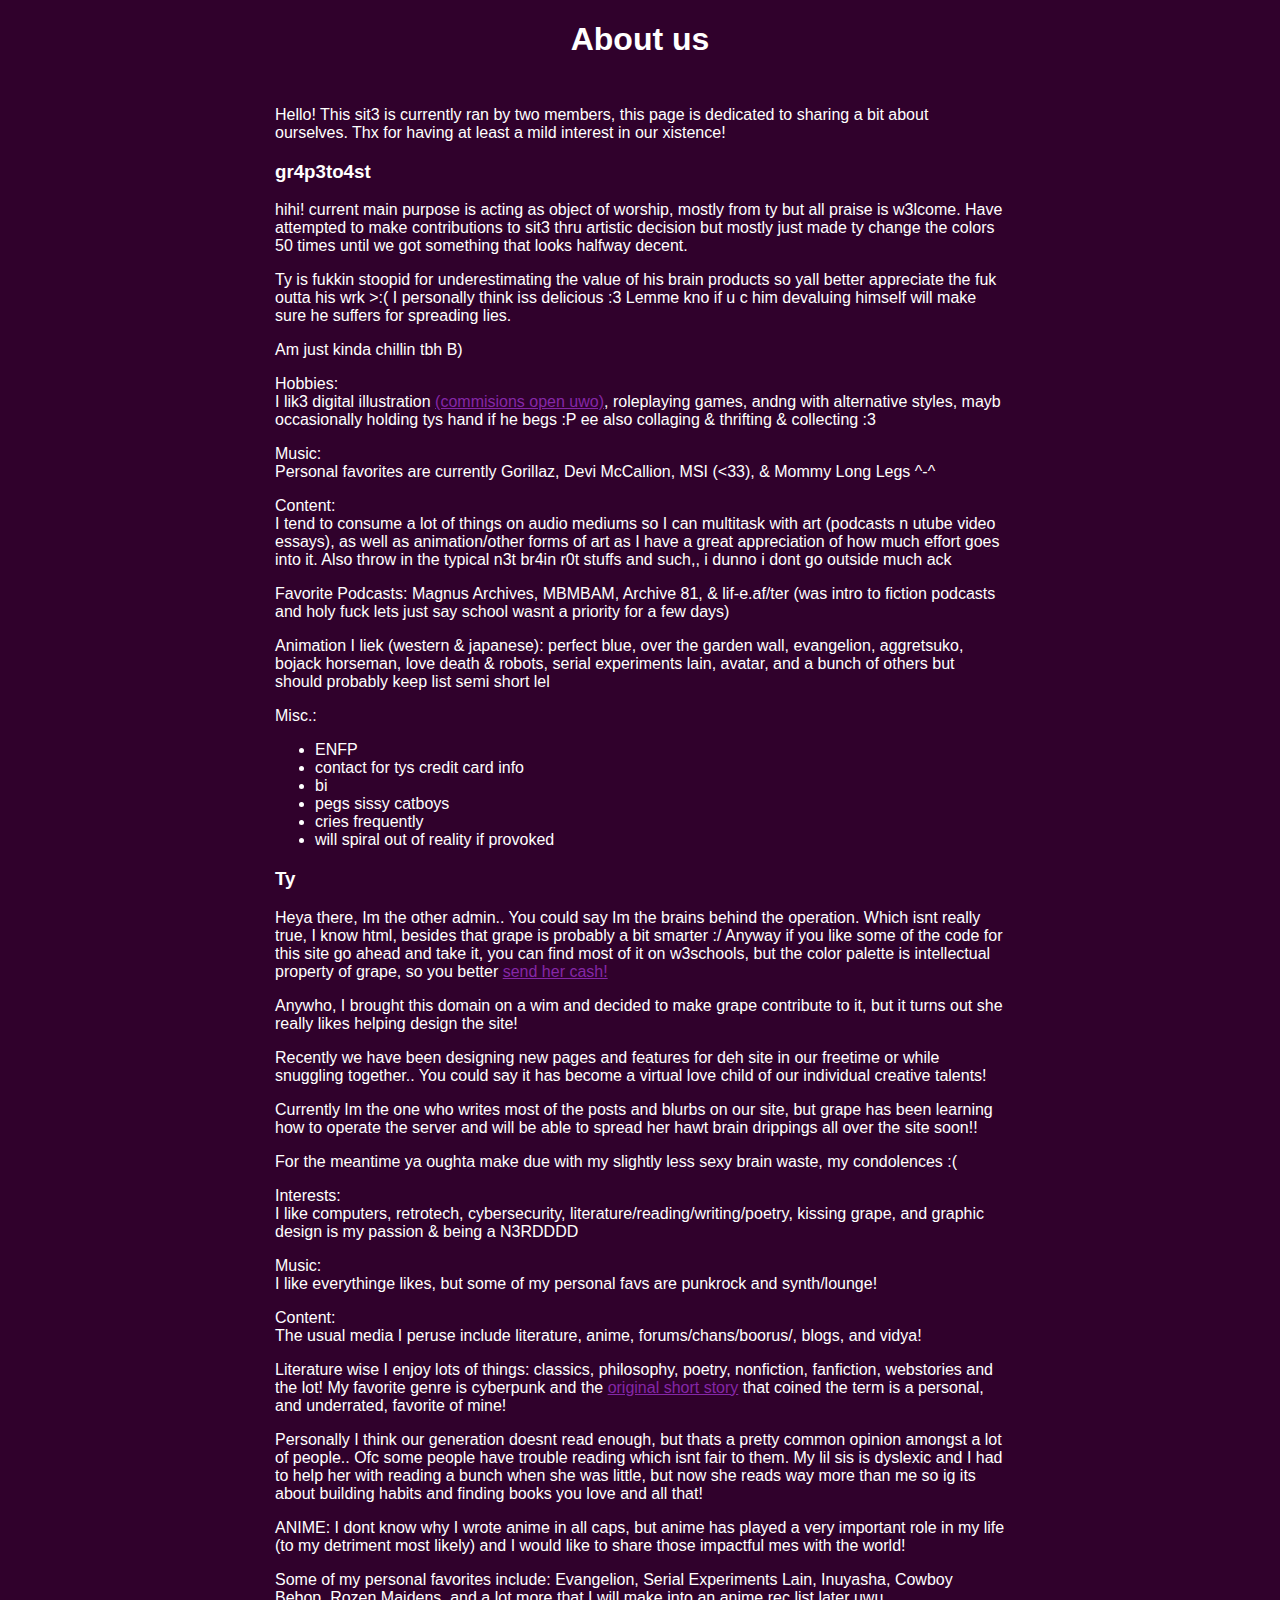
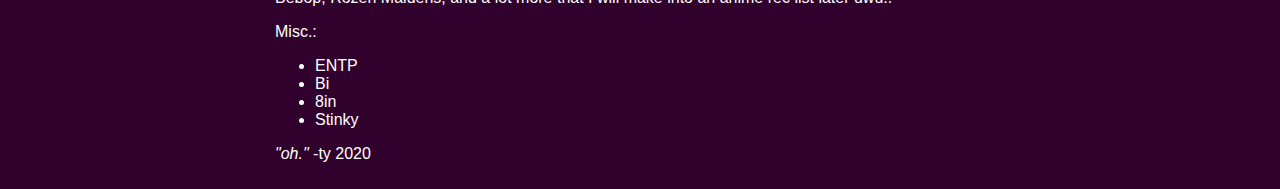
<file: archive/12-15-2020/pages/aboutus.html>
<!DOCTYPE html>
<html>
<head>
<link rel="icon" href="../img/favicon.png"/>
<link href="singleformat.css" rel="stylesheet" type="text/css">
<title>USER INDEX</title>
</head>
<body>
	<h1>About us</h1>
	<div class="card">
	<p>Hello! This sit3 is currently ran by two members, this page is dedicated to sharing a bit about ourselves. Thx for having at least a mild interest in our xistence!<p/>
	<h3>gr4p3to4st</h3>
	<p>hihi! current main purpose is acting as object of worship, mostly from ty but all praise is w3lcome. Have attempted to make contributions to sit3 thru artistic decision but mostly just made ty change the colors 50 times until we got something that looks halfway decent.</p>
	<p>Ty is fukkin stoopid for underestimating the value of his brain products so yall better appreciate the fuk outta his wrk >:( I personally think iss delicious :3 Lemme kno if u c him devaluing himself will make sure he suffers for spreading lies.</p>
	<p>Am just kinda chillin tbh B)</p>
	<p>Hobbies:<br>
	I lik3 digital illustration <a target="blank" href="https://www.instagram.com/grapetoast/">(commisions open uwo)</a>, roleplaying games, andng with alternative styles, mayb occasionally holding tys hand if he begs :P ee also collaging & thrifting & collecting :3</p>
	<p>Music:<br>
	Personal favorites are currently Gorillaz, Devi McCallion, MSI (<33), & Mommy Long Legs ^-^</p>
	<p>Content:<br>
	I tend to consume a lot of things on audio mediums so I can multitask with art (podcasts n utube video essays), as well as animation/other forms of art as I have a great appreciation of how much effort goes into it. Also throw in the typical n3t br4in r0t stuffs and such,, i dunno i dont go outside much ack</p>
	<p>Favorite Podcasts: Magnus Archives, MBMBAM, Archive 81, & lif-e.af/ter (was intro to fiction podcasts and holy fuck lets just say school wasnt a priority for a few days)</p>
	<p>Animation I liek (western & japanese): perfect blue, over the garden wall, evangelion, aggretsuko, bojack horseman, love death & robots, serial experiments lain, avatar, and a bunch of others but should probably keep list semi short lel</p>
	<p>Misc.:</p>
	<ul>
		<li>ENFP</li>
		<li>contact for tys credit card info</li>
		<li>bi</li>
		<li>pegs sissy catboys</li>
		<li>cries frequently</li>
		<li>will spiral out of reality if provoked</li>
	</ul>

	<h3>Ty</h3>
	<p>Heya there, Im the other admin.. You could say Im the brains behind the operation. Which isnt really true, I know html, besides that grape is probably a bit smarter :/ Anyway if you like some of the code for this site go ahead and take it, you can find most of it on w3schools, but the color palette is intellectual property of grape, so you better <a target="blank" href="http://paypal.me/grapetoast">send her cash!</a></p>
	<p>Anywho, I brought this domain on a wim and decided to make grape contribute to it, but it turns out she really likes helping design the site!</p>
	<p>Recently we have been designing new pages and features for deh site in our freetime or while snuggling together.. You could say it has become a virtual love child of our individual creative talents!</p>
	<p>Currently Im the one who writes most of the posts and blurbs on our site, but grape has been learning how to operate the server and will be able to spread her hawt brain drippings all over the site soon!!</p>
	<p>For the meantime ya oughta make due with my slightly less sexy brain waste, my condolences :(</p>
	<p>Interests: <br>
	I like computers, retrotech, cybersecurity, literature/reading/writing/poetry, kissing grape, and graphic design is my passion & being a N3RDDDD</p>
	<p>Music:<br>
	I like everythinge likes, but some of my personal favs are punkrock and synth/lounge!</p>
	<p>Content:<br>
	The usual media I peruse include literature, anime, forums/chans/boorus/, blogs, and vidya!</p>
	<p>Literature wise I enjoy lots of things: classics, philosophy, poetry, nonfiction, fanfiction, webstories and the lot! My favorite genre is cyberpunk and the <a target="blank" href="http://project.cyberpunk.ru/lib/cyberpunk/">original short story</a> that coined the term is a personal, and underrated, favorite of mine!</p>
	<p>Personally I think our generation doesnt read enough, but thats a pretty common opinion amongst a lot of people.. Ofc some people have trouble reading which isnt fair to them. My lil sis is dyslexic and I had to help her with reading a bunch when she was little, but now she reads way more than me so ig its about building habits and finding books you love and all that!</p>
	<p>ANIME: I dont know why I wrote anime in all caps, but anime has played a very important role in my life (to my detriment most likely) and I would like to share those impactful mes with the world!</p>
	<p>Some of my personal favorites include: Evangelion, Serial Experiments Lain, Inuyasha, Cowboy Bebop, Rozen Maidens, and a lot more that I will make into an anime rec list later uwu..</p>
	<p>Misc.:</p>
	<ul>
		<li>ENTP</li>
		<li>Bi</li>
		<li>8in</li>
		<li>Stinky</li>
	</ul>
	<p><em>"oh." </em>-ty 2020</p>
	</div>		
</body>
</html>
</file>
<file: webring/style.css>
* {
box-sizing: border-box;
}

body {
	font-family: Arial;
	font-size: 18px;
	padding: 20px;
	background: #170726;
	color: #8527a7;
}

p {
	hyphens:auto;
}

a:link {
	color: #9d27a5;
}

a:visited {
	color: #8527a7;
}
a:hover {
	color: red;
}

.header {
	font-size: 40px;
	margin-bottom: 15px;
	text-align: center;
	color: #9d27a5;
}

.topnav {
	overflow: hidden;
	background-color: #000;
	border: 2px;
	border-style: solid;
	border-color: #372549;
}

.buttons {
	float: left;
	display: block;
	color: #f2f2f2;
	text-align: center;
	padding: 10px 10px;
	text-decoration: none;
}

.leftcolumn {
	float: left;
	width: 75%;
}
	
.rightcolumn {
	float: left;
	width: 25%;
	padding-left: 20px;
}

.card {
	background-color: #000;
	padding: 20px;
	border: 2px;
	border-style: solid;
	border-color: #390c63;
	width:70%;
	margin-left:auto;
	margin-right:auto;
}

h1, h2{
	text-align:center;
}

.row:after {
	content: "";
	display: table;
	clear: both;
}

.footer {
	text-align: center;
	}

@media screen and (max-width: 800px) {
	.leftcolumn, .rightcolumn {
	width: 100%;
	padding: 0;
	}
}
</file>
<file: style.css>
* {
box-sizing: border-box;
}

body {
	font-family: Arial;
	font-size: 18px;
	padding: 20px;
	background: #170726;
	color: #8527a7;
}


a:link {
	color: #9d27a5;
}

a:visited {
	color: #8527a7;
}
a:hover {
	color: red;
}

.header {
	font-size: 40px;
	margin-bottom: 15px;
	text-align: center;
	color: #9d27a5;
}

.topnav {
	overflow: hidden;
	background-color: #000;
	padding: 5px;
	border: 2px;
	border-style: solid;
	border-color: #390c63;
}

.buttons {
	float: left;
	display: block;
	color: #f2f2f2;
	text-align: center;
	padding: 10px 10px;
	text-decoration: none;
}

.leftcolumn {
	float: left;
	width: 75%;
}
	
.rightcolumn {
	float: left;
	width: 25%;
	padding-left: 20px;
}

.card {
	background-color: #000;
	padding: 15px;
	top-padding:5px;
	margin-top: 10px;
	border: 2px;
	border-style: solid;
	border-color: #390c63;
}

.row:after {
	content: "";
	display: table;
	clear: both;
}

.footer {
	text-align: center;
	}

@media screen and (max-width: 800px) {
	.leftcolumn, .rightcolumn {
	width: 100%;
	padding: 0;
	}
}
</file>
<file: pages/singleformat.css>
* {
	box-sizing: border-box;
}

body {
	background-color:#30012c;
	color:#c9a3ff;
	max-width:1000px;
	margin:0 auto;
	font-family:Arial;
	font-size:16px;
}

h1, h2 {
	text-align:center;
}

.card {
	width:75%;
	padding:10px;
	margin-left:auto;
	margin-right:auto;
}

row:after {
	content:"";
	display:table;
	clear:both;
}

a:link {
	color:#8527a7;
}

a:visited {
	color:#8527a7;
}

a:hover {
	color:red;
}

th, td {
	padding:20px;
}

tr:nth-child(even) {
	background-color: #000;
}

#feli {float:right}
#ty {float:right}

@media all and (max-width:499px) {
	.card {
		width:100%;
	}
}
</file>
<file: pages/style.css>
body {
	background-color: #000;
	color: #f2f2f2;
	width: 90%;
	max-width: 1000px;
	margin: 0 auto;
	font-family: Arial;
}

a:link {
	color: #8527a7;
}

a:visited {
	color: #8527a7;
}

a:hover {
	color: red;
}

table {
	border-collapse: collapse;
}

td, th {
	text-align: left;
	padding: 8px;
}

tr:nth-child(even) {
	background-color: #170726;
}
</file>
<file: archive/12-10-2020/style.css>
* {
box-sizing: border-box;
}

body {
	font-family: Arial;
	font-size: 18px;
	padding: 20px;
	background: #1a1423; 
	color: #44344b;
}

a:link {
	color: #372549;
}

a:visited {
	color: #44344b;
}

.header {
	font-size: 40px;
	margin-bottom: 15px;
	text-align: center;
	color: #373549;
}

.topnav {
	overflow: hidden;
	background-color: #000;
	border: 2px;
	border-style: solid;
	border-color: #372549;
}

.buttons {
	float: left;
	display: block;
	color: #f2f2f2;
	text-align: center;
	padding: 10px 10px;
	text-decoration: none;
}

.leftcolumn {
	float: left;
	width: 75%;
}
	
.rightcolumn {
	float: left;
	width: 25%;
	padding-left: 20px;
}

.card {
	background-color: #000;
	padding: 20px;
	margin-top: 20px;
	border: 2px;
	border-style: solid;
	border-color: #372549;
}

.row:after {
	content: "";
	display: table;
	clear: both;
}

.footer {
	padding: 20px;
	text-align: center;
	background: #000;
	margin-top: 20px;
	border: 2px;
	border-style: solid;
	border-color: #372549;
	}

@media screen and (max-width: 800px) {
	.leftcolumn, .rightcolumn {
	width: 100%;
	padding: 0;
	}
}
</file>
<file: archive/12-15-2020/pages/singleformat.css>
* {
	box-sizing: border-box;
}

body {
	background-color:#30012c;
	color:#fff;
	width:90%;
	max-width:1000px;
	margin:0 auto;
	font-family:Arial;
	font-size:16px;
}

h1, h2 {
	text-align:center;
}

.card {
	width:75%;
	padding:10px;
	margin-left:auto;
	margin-right:auto;
}

row:after {
	content:"";
	display:table;
	clear:both;
}

a:link {
	color:#8527a7;
}

a:visited {
	color:#8527a7;
}

a:hover {
	color:red;
}

th, td {
	padding:20px;
}

tr:nth-child(even) {
	background-color: #000;
}
</file>
